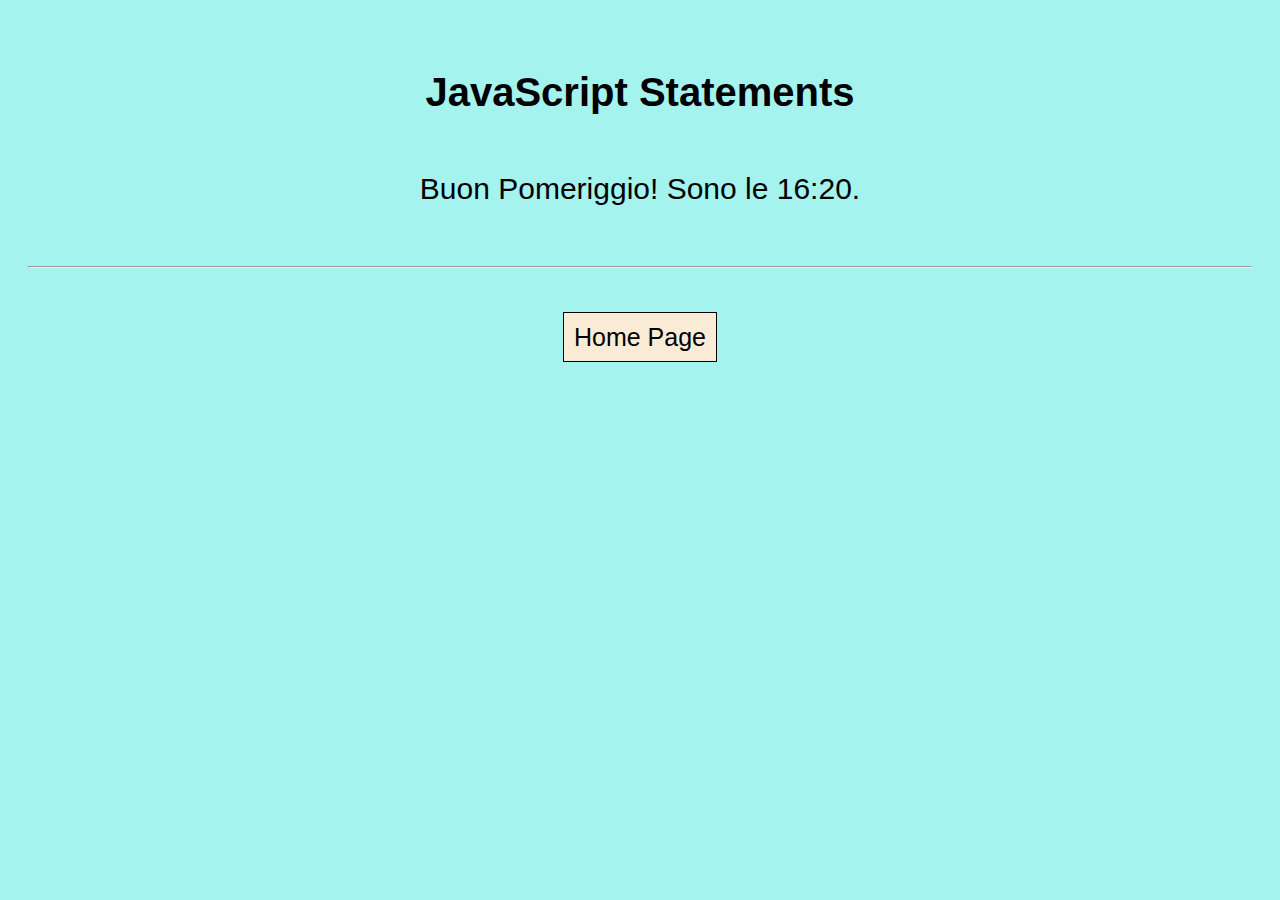
<file: Start/index.html>
<!DOCTYPE html>
<html lang="en">

<head>
    <meta charset="UTF-8">
    <meta http-equiv="X-UA-Compatible" content="IE=edge">
    <meta name="viewport" content="width=device-width, initial-scale=1.0">
    <title>Salutami</title>
    <link rel="stylesheet" href="assets/CSS/style.css">
</head>

<body>

    <div id="salutami">
        <h1>JavaScript Statements</h1>
        <h2 id="saluto"></h2>
    </div>

    <hr>

    <div>
        <a href="home page.html">Home Page</a>
    </div>



    <script src="assets/Js/script1.js"></script>
</body>

</html>
</file>
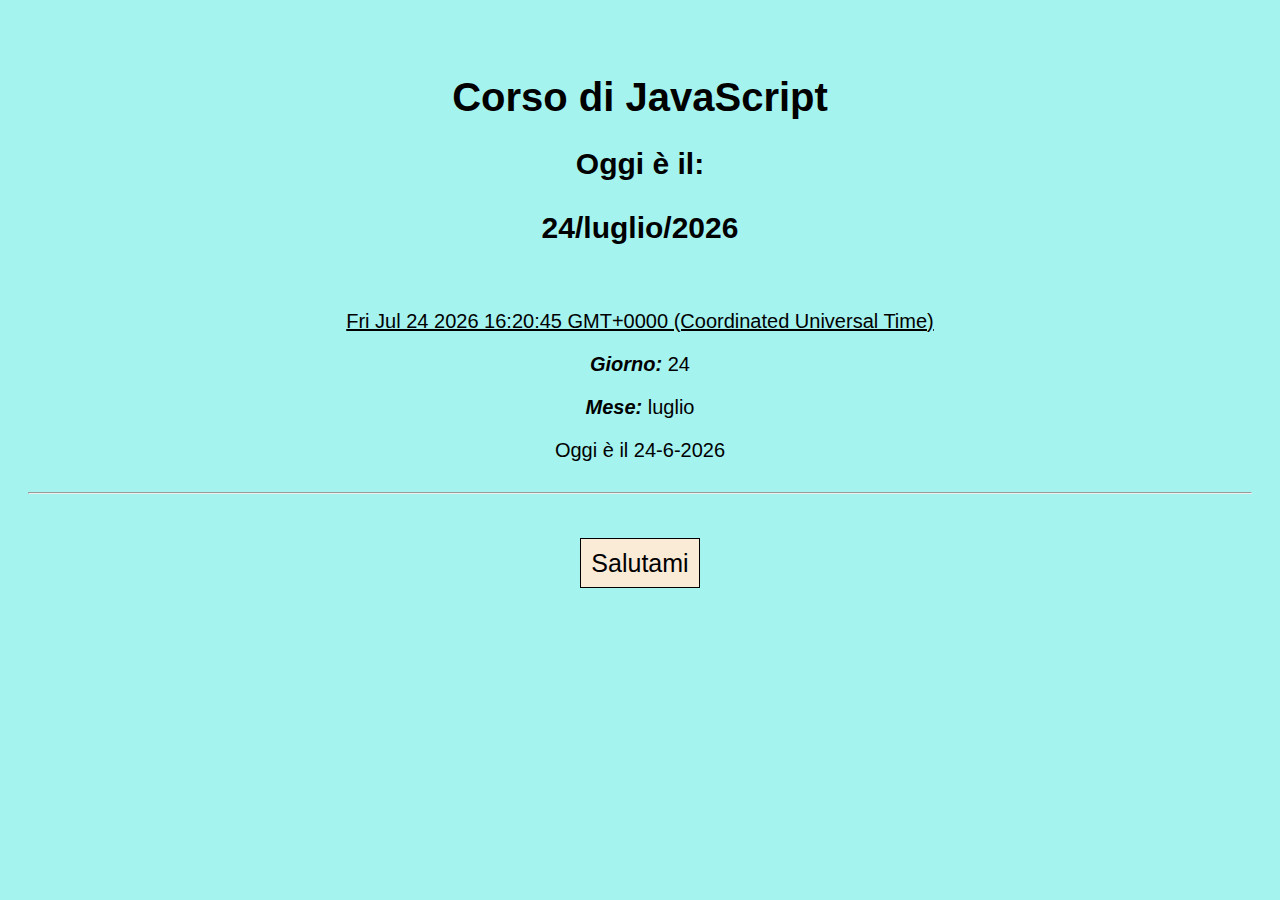
<file: Start/home page.html>
<!DOCTYPE html>
<html lang="en">

<head>
    <meta charset="UTF-8">
    <meta http-equiv="X-UA-Compatible" content="IE=edge">
    <meta name="viewport" content="width=device-width, initial-scale=1.0">
    <title>Home Page</title>
    <link rel="stylesheet" href="assets/CSS/style.css">
</head>

<body>
    <div id="titolo">
        <h1>Corso di JavaScript</h1>

        <h2>Oggi è il: </h2>
        <p id="data"></p>
    </div>
    <div>
        <p id="dataOdierna"></p>
        <p id="giorno"><span>Giorno: </span></p>
        <p id="mese"><span>Mese: </span></p>
        <p id="europe">Oggi è il </p>
    </div>

    <hr>
    <div>
        <a href="index.html">Salutami</a>
    </div>






    <script src="assets/Js/script.js"></script>
</body>

</html>
</file>
<file: Start/assets/CSS/style.css>
body {
    background-color: rgb(164, 243, 239);
    padding: 20px;
    font-family: Arial, Helvetica, sans-serif;
}
#titolo {
    text-align: center;
    padding-top: 20px;
}
div {
    font-size: 20px;
    text-align: center;
    padding-top: 15px;
}
#data {
    font-size: 30px;
    font-weight: bold;
    color: black;
}
#dataOdierna {
    text-decoration: underline;
}
span {
    font-weight: bold;
    font-style: italic;
}
hr {
    margin-top: 30px;
    margin-bottom: 40px;
}
a {
    font-size: 25px;
    text-decoration: none;
    background-color: antiquewhite;
    border: 1px solid black;
    color: black;
    padding: 10px;
}

/*salutami*/

#salutami {
    text-align: center;
}
#salutami h2 {
    padding-top: 30px;
    padding-bottom: 30px;
    font-weight: normal;
}
</file>
